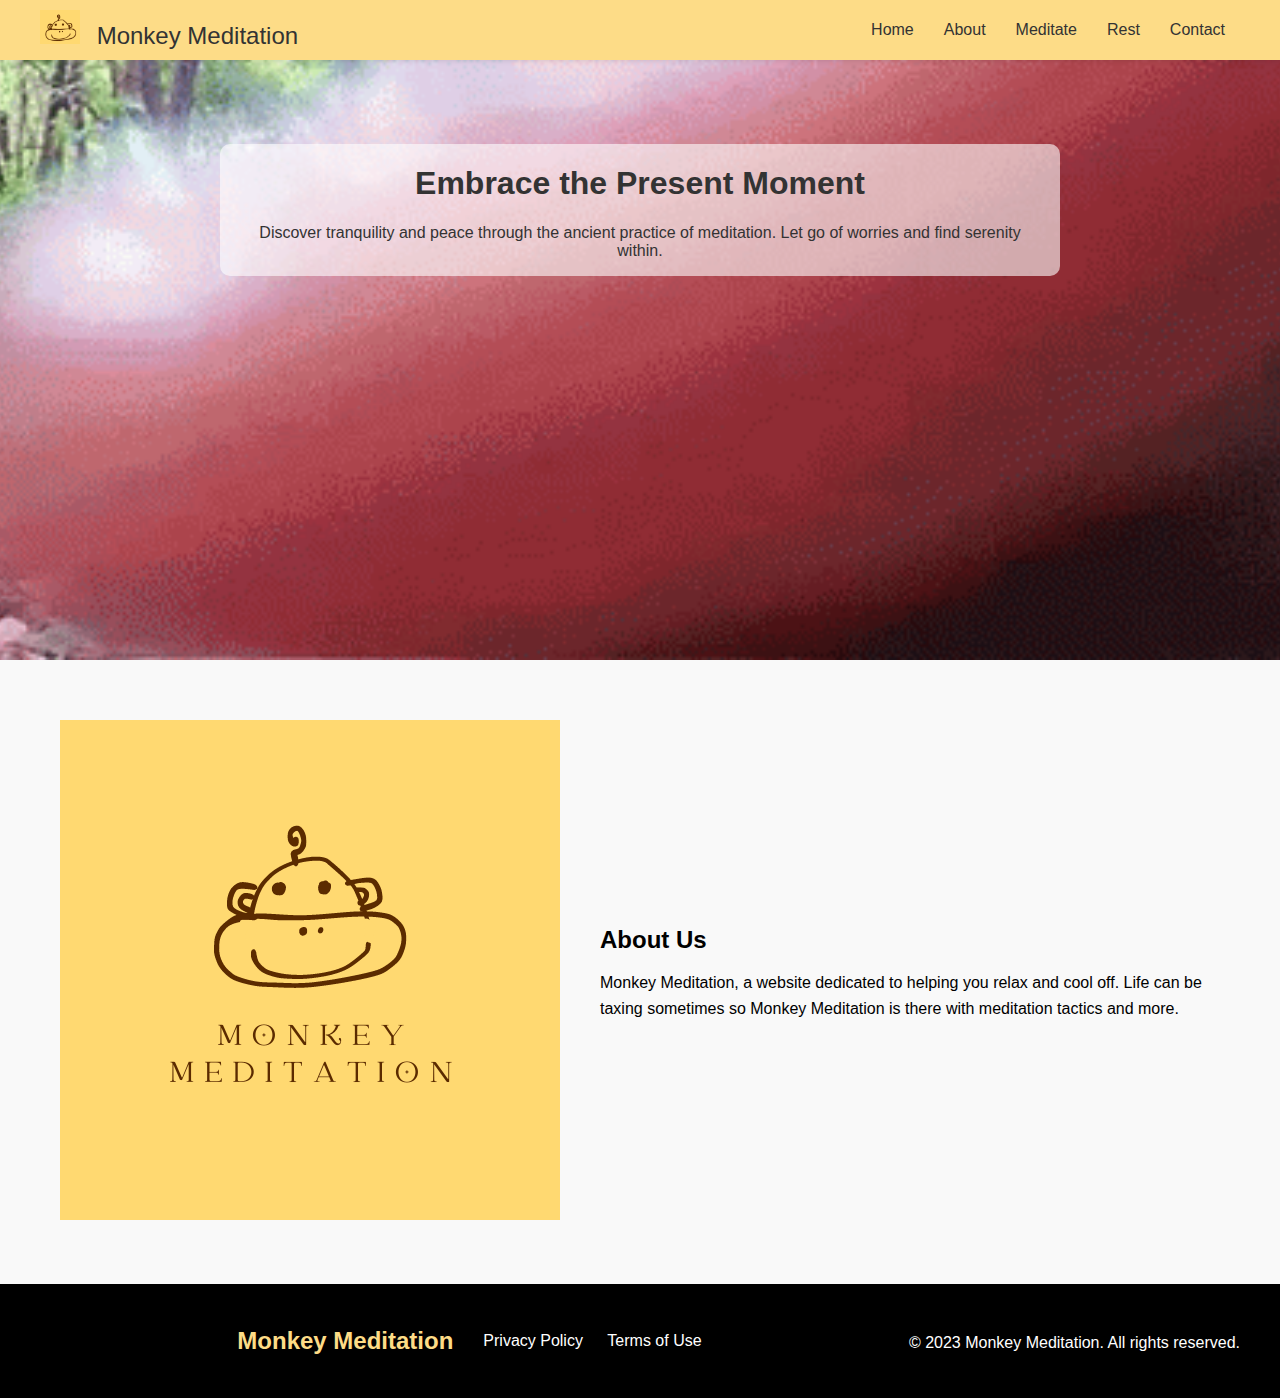
<file: index.html>
<!DOCTYPE html>
<html lang="en">
<head>
  <meta charset="UTF-8">
  <meta name="viewport" content="width=device-width, initial-scale=1.0">
  <link rel="stylesheet" href="style.css">
  <link rel="icon" type="image/x-icon" href="images/Monkey_Meditation_Logo.PNG">
  <title>Monkey Meditation</title>
</head>
<body>

<nav class="navbar">
  <div class="container">
    <a href="index.html" class="logo">
      <img src="images/Monkey_Meditation_Logo.PNG" alt="Logo">
      Monkey Meditation</a>
    <ul class="nav-links">
      <li><a href="index.html#home">Home</a></li>
      <li><a href="index.html#about">About</a></li>
      <li><a href="meditate.html">Meditate</a></li>
      <li><a href="rest.html">Rest</a></li>
      <li><a href="contact.html">Contact</a></li>
    </ul>
  </div>
</nav>

<section class="quote-section">
  <div class="quote-container">
    <h1>Embrace the Present Moment</h1>
    <p>Discover tranquility and peace through the ancient practice of meditation. Let go of worries and find serenity within.</p>
  </div>
</section>

<section class="about-section">
  <div class="container">
    <div class="about-content">
      <div class="about-image">
        <img src="images/Monkey_Meditation.png" alt="Logo">
      </div>
      <div class="about-text">
        <h2>About Us</h2>
        <p>Monkey Meditation, a website dedicated to helping you relax and cool off. 
          Life can be taxing sometimes so  Monkey Meditation is there with meditation tactics and more.</p>
      </div>
    </div>
  </div>
</section>

<footer class="footer">
  <div class="container">
    <div class="footer-content">
      <div class="footer-logo">
        <a href="#">Monkey Meditation</a>
      </div>
      <div class="footer-links">
        <a href="#">Privacy Policy</a>
        <a href="#">Terms of Use</a>
      </div>
    </div>
    <p class="footer-copyright">© 2023 Monkey Meditation. All rights reserved.</p>
  </div>
</footer>

<script src="script.js"></script>

</body>
</html>
</file>
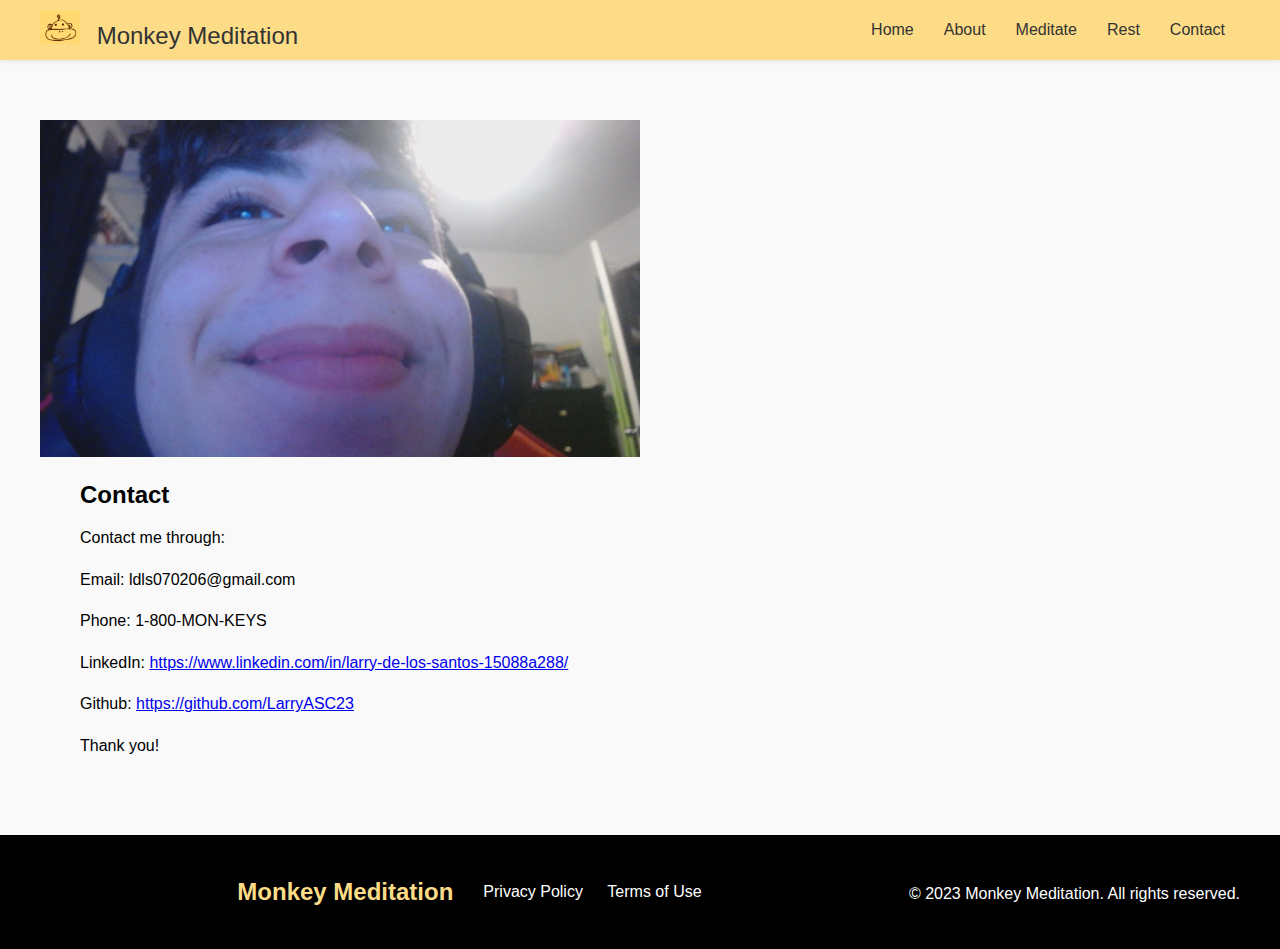
<file: contact.html>
<!DOCTYPE html>
<html lang="en">
<head>
  <meta charset="UTF-8">
  <meta name="viewport" content="width=device-width, initial-scale=1.0">
  <link rel="stylesheet" href="style.css">
  <link rel="icon" type="image/x-icon" href="images/Monkey_Meditation_Logo.PNG">
  <title>Meditate - Monkey Meditation</title>
</head>
<body>

<nav class="navbar">
  <div class="container">
    <a href="index.html" class="logo">
      <img src="images/Monkey_Meditation_Logo.PNG" alt="Logo">
      Monkey Meditation</a>
    <ul class="nav-links">
      <li><a href="index.html#home">Home</a></li>
      <li><a href="index.html#home">About</a></li>
      <li><a href="meditate.html">Meditate</a></li>
      <li><a href="rest.html">Rest</a></li>
      <li><a href="contact.html">Contact</a></li>
    </ul>
  </div>
</nav>

<section class="about-section">
    <div class="container">
      <div class="contact-content">
        <div class="contact-image">
          <img src="images/me.jpg" alt="Logo">
        </div>
        <div class="about-text">
          <h2>Contact</h2>
          <p>Contact me through:</p>
          <p>Email: ldls070206@gmail.com</p>
          <p>Phone: 1-800-MON-KEYS</p>
          <p>LinkedIn: <a href ="https://www.linkedin.com/in/larry-de-los-santos-15088a288/" 
            target="_blank">https://www.linkedin.com/in/larry-de-los-santos-15088a288/</a> </p>
          <p>Github: <a href ="https://github.com/LarryASC23" target="_blank">https://github.com/LarryASC23</a></p>
            <p>Thank you!</p>
        </div>
      </div>
    </div>
  </section>

<footer class="footer">
  <div class="container">
    <div class="footer-content">
      <div class="footer-logo">
        <a href="#">Monkey Meditation</a>
      </div>
      <div class="footer-links">
        <a href="#">Privacy Policy</a>
        <a href="#">Terms of Use</a>
      </div>
    </div>
    <p class="footer-copyright">© 2023 Monkey Meditation. All rights reserved.</p>
  </div>
</footer>

<script src="script.js"></script>

</body>
</html>
</file>
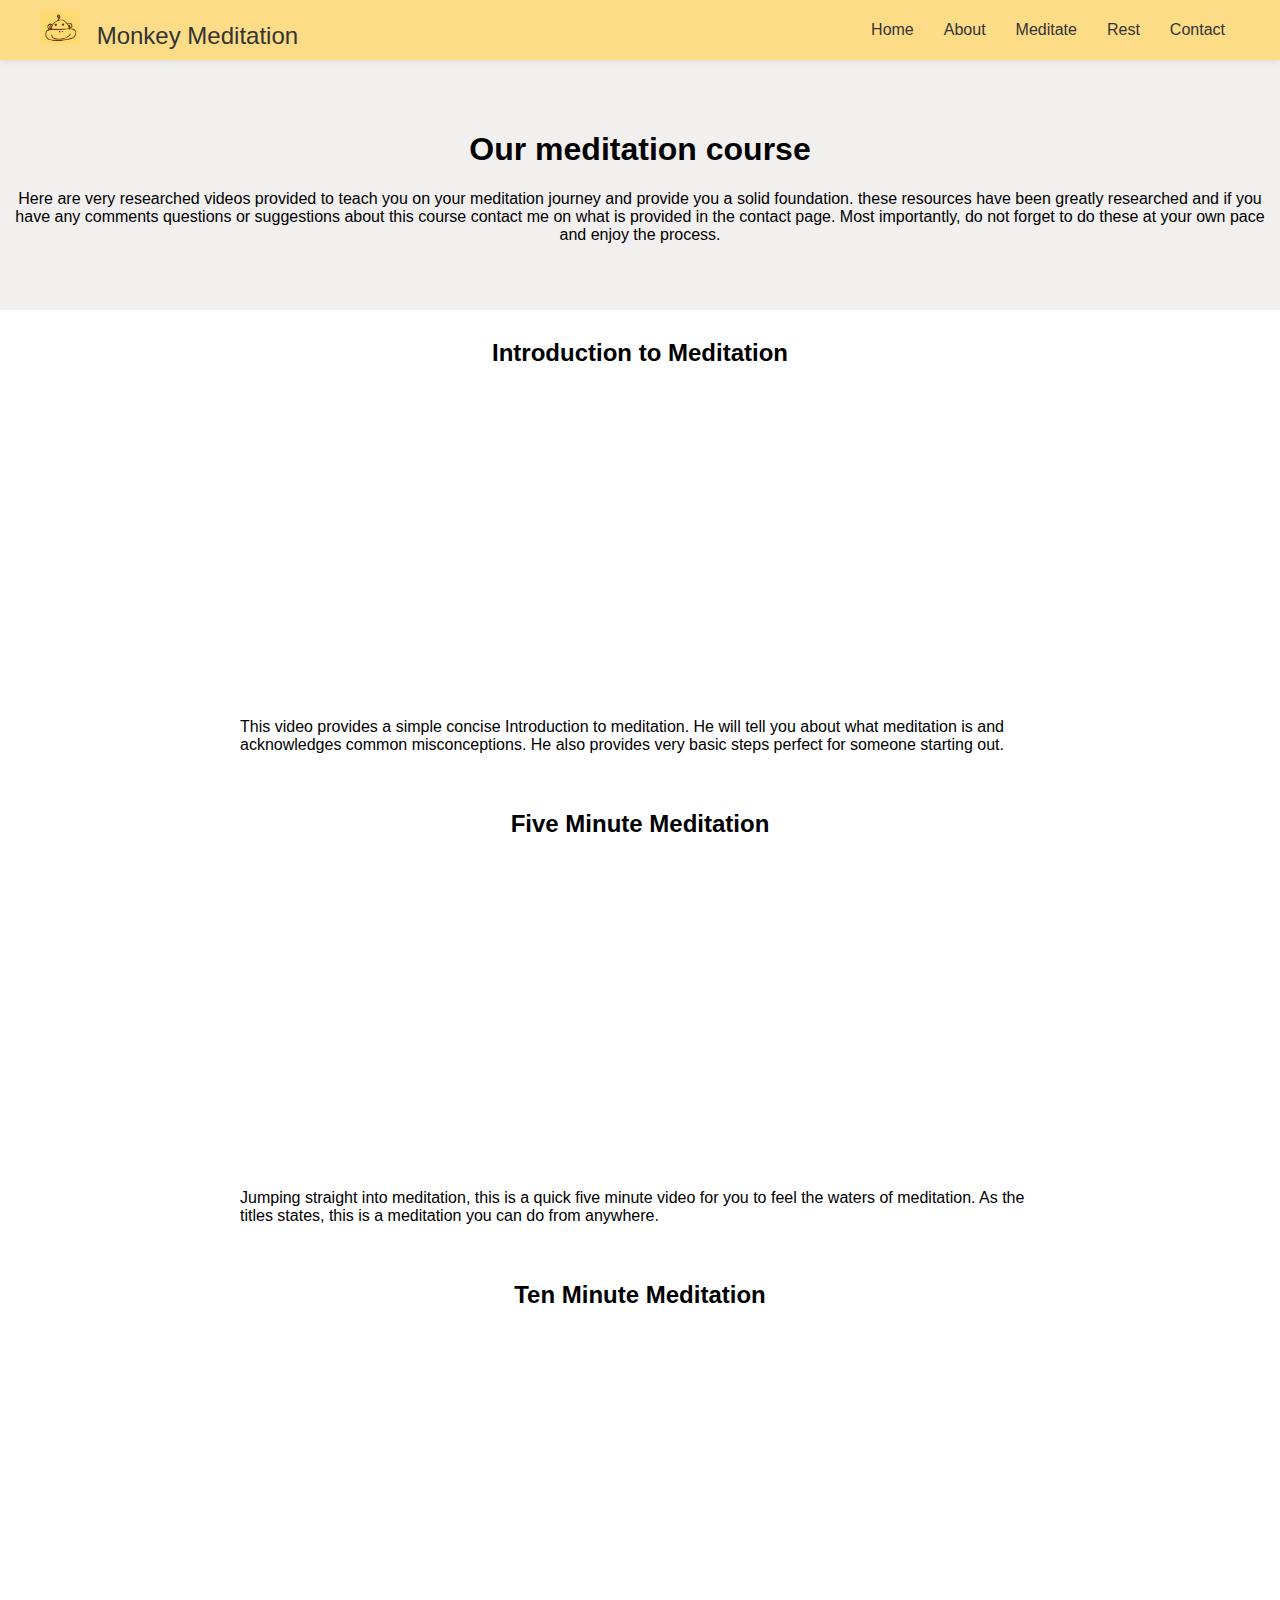
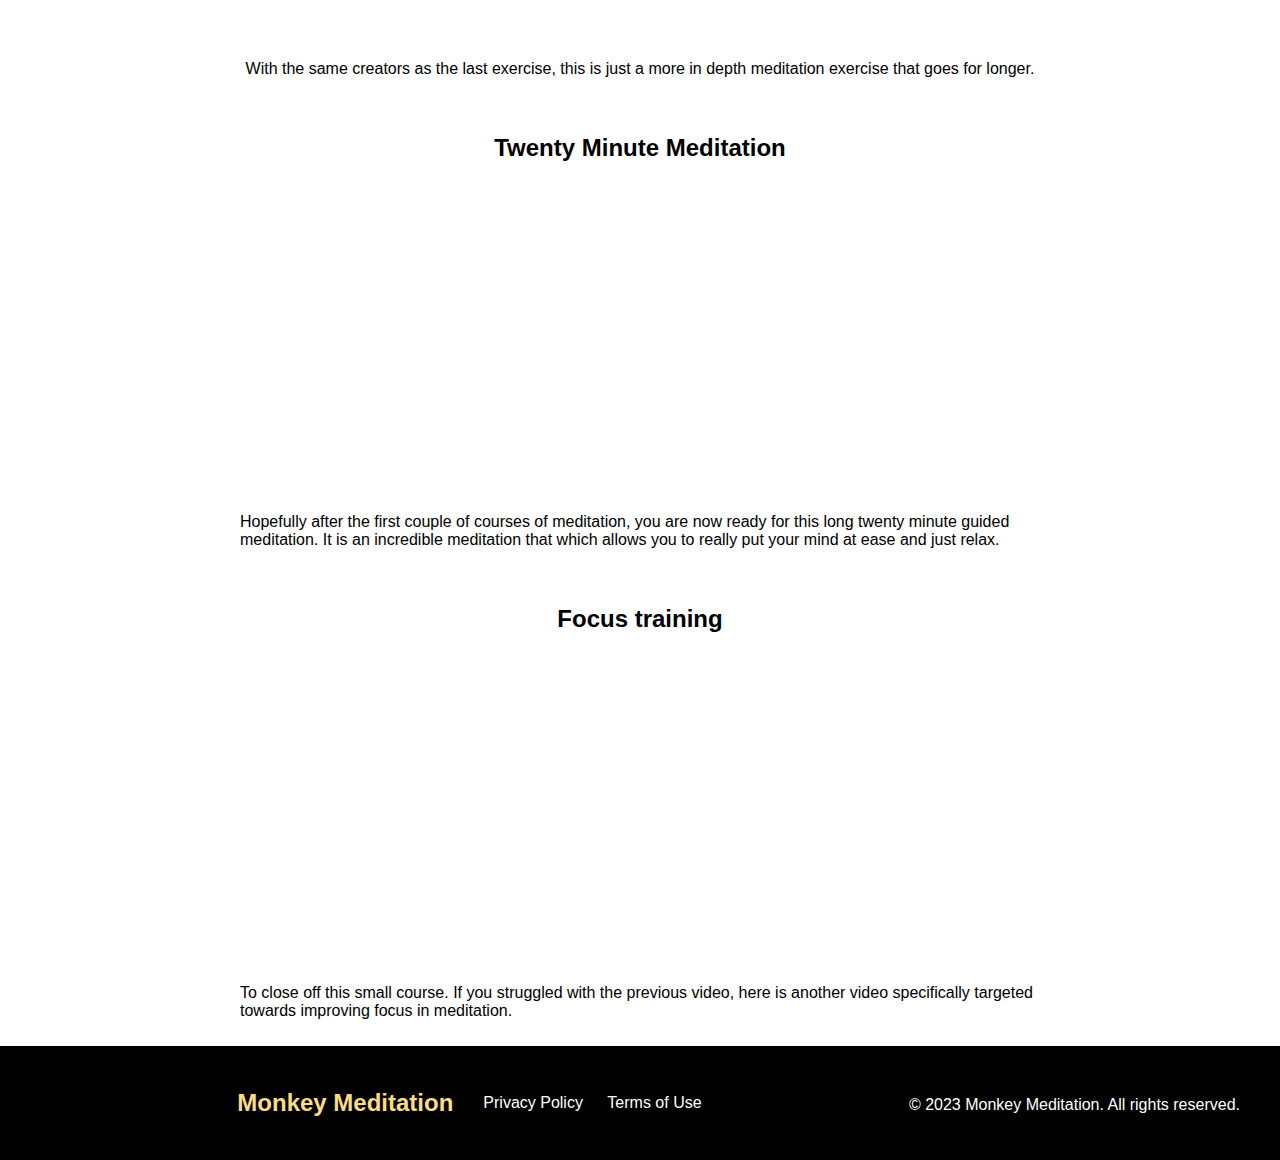
<file: meditate.html>
<!DOCTYPE html>
<html lang="en">
<head>
  <meta charset="UTF-8">
  <meta name="viewport" content="width=device-width, initial-scale=1.0">
  <link rel="stylesheet" href="style.css">
  <link rel="icon" type="image/x-icon" href="images/Monkey_Meditation_Logo.PNG">
  <title>Meditate - Monkey Meditation</title>
</head>
<body>

<nav class="navbar">
  <div class="container">
    <a href="index.html" class="logo">
      <img src="images/Monkey_Meditation_Logo.PNG" alt="Logo">
      Monkey Meditation</a>
    <ul class="nav-links">
      <li><a href="index.html#home">Home</a></li>
      <li><a href="index.html#home">About</a></li>
      <li><a href="meditate.html">Meditate</a></li>
      <li><a href="rest.html">Rest</a></li>
      <li><a href="contact.html">Contact</a></li>
    </ul>
  </div>
</nav>

<section class="meditate-head">
  <div class="meditate-container">
    <h1>Our meditation course</h1>
    <p>Here are very researched videos provided to teach you on your meditation journey and provide you a solid foundation.
      these resources have been greatly researched and if you have any comments questions or suggestions about this course contact me on what is provided
      in the contact page. Most importantly, do not forget to do these at your own pace and enjoy the process.
    </p>
  </div>
</section>

<section class="meditate-section">
  <div class="container">
    <h2>Introduction to Meditation</h2> 
    <iframe width="560" height="315" src="https://www.youtube.com/embed/thcEuMDWxoI" title="YouTube video player"
     frameborder="0" allow="accelerometer; autoplay; clipboard-write; encrypted-media; gyroscope; picture-in-picture; web-share" allowfullscreen></iframe>
    <p>This video provides a simple concise Introduction to meditation. He will tell you about what meditation is and acknowledges common misconceptions. He 
      also provides very basic steps perfect for someone starting out.
    </p> 
  </div>
</section>


<section class="meditate-section">
  <div class="container">
    <h2>Five Minute Meditation</h2>
    <iframe width="560" height="315" src="https://www.youtube.com/embed/inpok4MKVLM" title="YouTube video player"
     frameborder="0" allow="accelerometer; autoplay; clipboard-write; encrypted-media; gyroscope; picture-in-picture; web-share" allowfullscreen></iframe>
    <p>Jumping straight into meditation, this is a quick five minute video for you to feel the waters of meditation. As the titles states, this is a meditation 
      you can do from anywhere.
    </p>
  </div>
</section>

<section class="meditate-section">
  <div class="container">
    <h2>Ten Minute Meditation</h2>
    <iframe width="560" height="315" src="https://www.youtube.com/embed/U9YKY7fdwyg" title="YouTube video player"
     frameborder="0" allow="accelerometer; autoplay; clipboard-write; encrypted-media; gyroscope; picture-in-picture; web-share" allowfullscreen></iframe>
    <p>With the same creators as the last exercise, this is just a more in depth meditation exercise that goes for longer.</p>
  </div>
</section>

<section class="meditate-section">
  <div class="container">
    <h2>Twenty Minute Meditation</h2>
    <iframe width="560" height="315" src="https://www.youtube.com/embed/zYpvOotEbhQ" title="YouTube video player"
     frameborder="0" allow="accelerometer; autoplay; clipboard-write; encrypted-media; gyroscope; picture-in-picture; web-share" allowfullscreen></iframe>
    <p>Hopefully after the first couple of courses of meditation, you are now ready for this long twenty minute guided meditation. 
      It is an incredible meditation that which allows you to really put your mind at ease and just relax.
    </p>
  </div>
</section>

<section class="meditate-section">
  <div class="container">
    <h2>Focus training</h2>
    <iframe width="560" height="315" src="https://www.youtube.com/embed/ACHHe0yFlw4" title="YouTube video player"
     frameborder="0" allow="accelerometer; autoplay; clipboard-write; encrypted-media; gyroscope; picture-in-picture; web-share" allowfullscreen></iframe>
    <p>To close off this small course. If you struggled with the previous video, here is another video specifically targeted towards improving focus
      in meditation.
    </p>
  </div>
</section>

<footer class="footer">
  <div class="container">
    <div class="footer-content">
      <div class="footer-logo">
        <a href="#">Monkey Meditation</a>
      </div>
      <div class="footer-links">
        <a href="#">Privacy Policy</a>
        <a href="#">Terms of Use</a>
      </div>
    </div>
    <p class="footer-copyright">© 2023 Monkey Meditation. All rights reserved.</p>
  </div>
</footer>

<script src="script.js"></script>

</body>
</html>
</file>
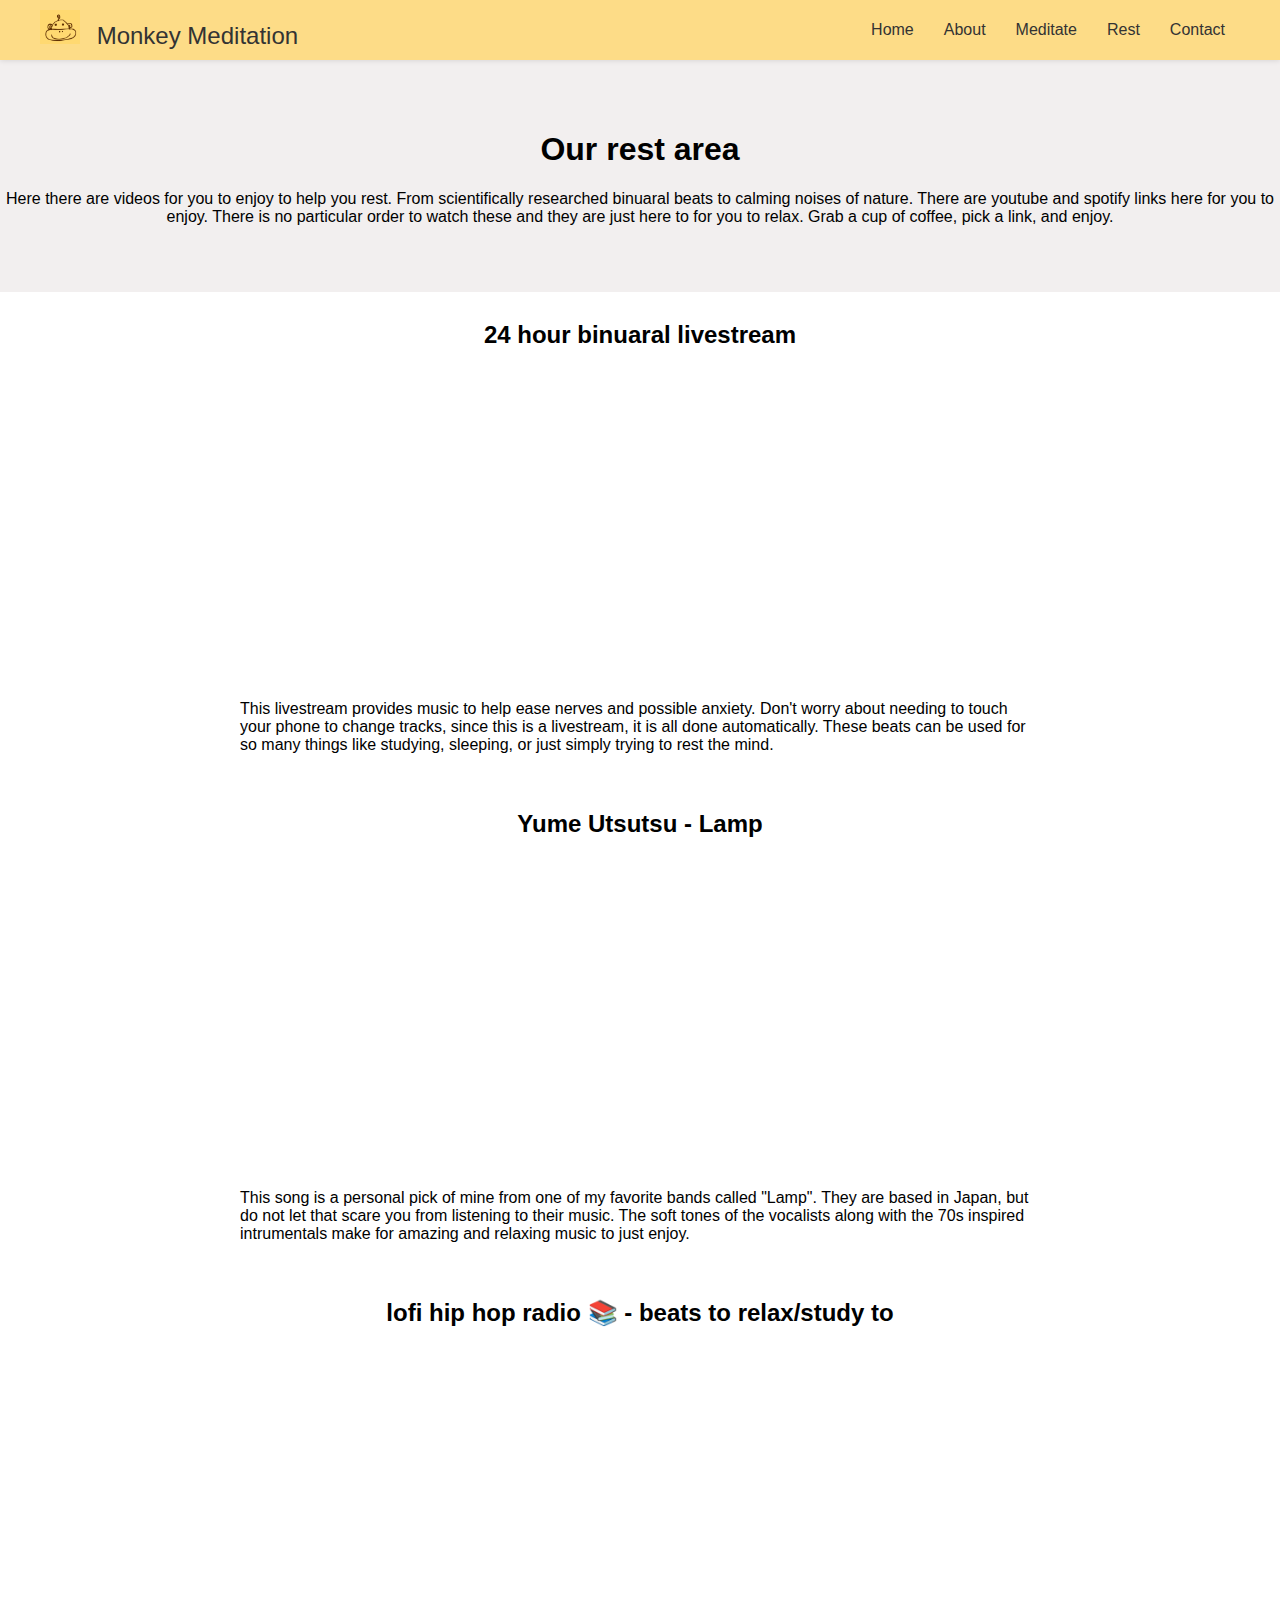
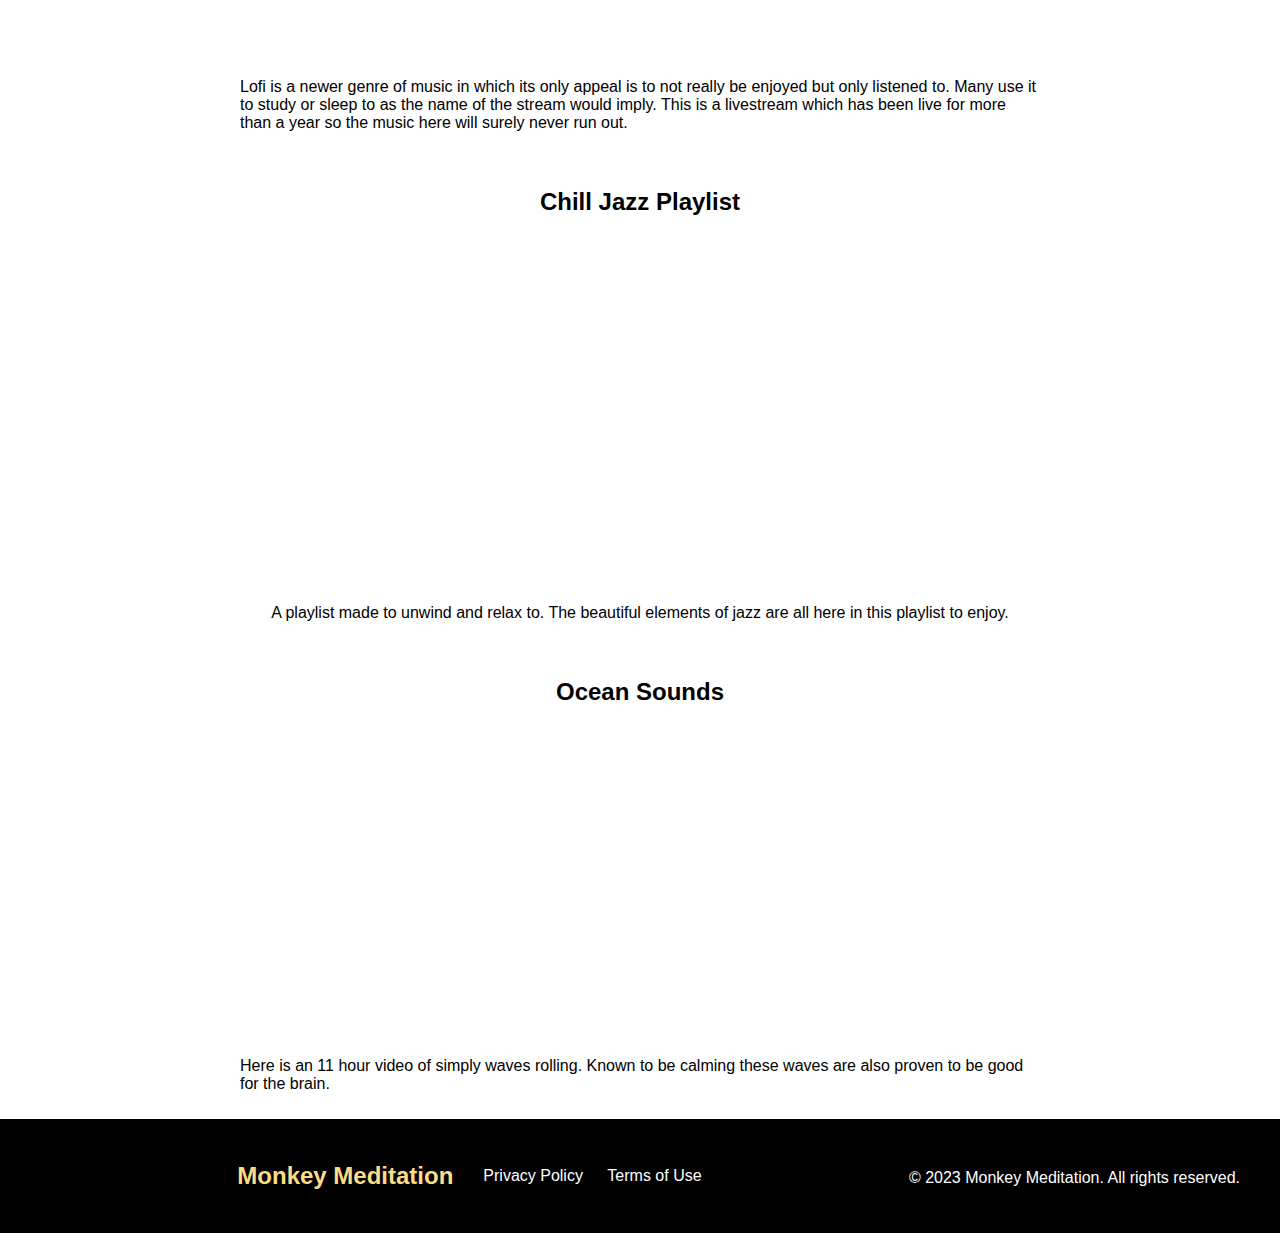
<file: rest.html>
<!DOCTYPE html>
<html lang="en">
<head>
  <meta charset="UTF-8">
  <meta name="viewport" content="width=device-width, initial-scale=1.0">
  <link rel="stylesheet" href="style.css">
  <link rel="icon" type="image/x-icon" href="images/Monkey_Meditation_Logo.PNG">
  <title>Monkey Meditation</title>
</head>
<body>

<nav class="navbar">
  <div class="container">
    <a href="index.html" class="logo">
      <img src="images/Monkey_Meditation_Logo.PNG" alt="Logo">
      Monkey Meditation
    </a>
    <ul class="nav-links">
      <li><a href="index.html#home">Home</a></li>
      <li><a href="index.html#home">About</a></li>
      <li><a href="meditate.html">Meditate</a></li>
      <li><a href="rest.html">Rest</a></li>
      <li><a href="contact.html">Contact</a></li>
    </ul>
  </div>
</nav>

<section class="meditate-head">
    <div class="meditate-container">
      <h1>Our rest area</h1>
      <p> Here there are videos for you to enjoy to help you rest. From scientifically researched
        binuaral beats to calming noises of nature. There are youtube and spotify links here for you
        to enjoy. There is no particular order to watch these and they are just here to for you to relax. Grab a cup of coffee, pick a link, and enjoy.
      </p>
    </div>
</section>

<section class="meditate-section">
  <div class="container">
    <h2>24 hour binuaral livestream</h2> 
    <iframe width="560" height="315" src="https://www.youtube.com/embed/WHz-vj8fY7s" title="YouTube video player"
     frameborder="0" allow="accelerometer; autoplay; clipboard-write; encrypted-media; gyroscope; picture-in-picture; web-share" allowfullscreen></iframe>
    <p>This livestream provides music to help ease nerves and possible anxiety. Don't worry about needing to touch your phone to change tracks, since this is
        a livestream, it is all done automatically. These beats can be used for so many things like studying, sleeping, or just simply trying to rest the mind.
    </p> 
  </div>
</section>

<section class="meditate-section">
    <div class="container">
      <h2>Yume Utsutsu - Lamp</h2> 
      <iframe width="560" height="315" src="https://www.youtube.com/embed/AJdTBPuZkHU" title="YouTube video player"
       frameborder="0" allow="accelerometer; autoplay; clipboard-write; encrypted-media; gyroscope; picture-in-picture; web-share" allowfullscreen></iframe>
      <p>This song is a personal pick of mine from one of my favorite bands called "Lamp". They are based in Japan, but do not let that scare you from listening to
        their music. The soft tones of the vocalists along with the 70s inspired intrumentals make for amazing and relaxing music to just enjoy.
      </p> 
    </div>
  </section>

  <section class="meditate-section">
    <div class="container">
      <h2>lofi hip hop radio 📚 - beats to relax/study to</h2> 
      <iframe width="560" height="315" src="https://www.youtube.com/embed/jfKfPfyJRdk" title="YouTube video player"
       frameborder="0" allow="accelerometer; autoplay; clipboard-write; encrypted-media; gyroscope; picture-in-picture; web-share" allowfullscreen></iframe>
      <p> Lofi is a newer genre of music in which its only appeal is to not really be enjoyed but only listened to. Many use it to study or sleep to as the name
        of the stream would imply. This is a livestream which has been live for more than a year so the music here will surely never run out.
      </p> 
    </div>
  </section>

  <section class="meditate-section">
    <div class="container">
      <h2>Chill Jazz Playlist</h2> 
      <iframe style="border-radius:12px" src="https://open.spotify.com/embed/playlist/37i9dQZF1DXdk2DZvqpqJY?utm_source=generator" width="100%" height="352"
       frameBorder="0" allowfullscreen="" allow="autoplay; clipboard-write; encrypted-media; fullscreen; picture-in-picture" loading="lazy"></iframe>
      <p> A playlist made to unwind and relax to. The beautiful elements of jazz are all here in this playlist to enjoy.
      </p> 
    </div>
  </section>

  <section class="meditate-section">
    <div class="container">
      <h2>Ocean Sounds</h2> 
      <iframe width="560" height="315" src="https://www.youtube.com/embed/bn9F19Hi1Lk" title="YouTube video player"
       frameborder="0" allow="accelerometer; autoplay; clipboard-write; encrypted-media; gyroscope; picture-in-picture; web-share" allowfullscreen></iframe>
      <p> Here is an 11 hour video of simply waves rolling. Known to be calming these waves are also proven to be good for the brain. 
      </p> 
    </div>
  </section>

<footer class="footer">
  <div class="container">
    <div class="footer-content">
      <div class="footer-logo">
        <a href="#">Monkey Meditation</a>
      </div>
      <div class="footer-links">
        <a href="#">Privacy Policy</a>
        <a href="#">Terms of Use</a>
      </div>
    </div>
    <p class="footer-copyright">© 2023 Monkey Meditation. All rights reserved.</p>
  </div>
</footer>

<script src="script.js"></script>

</body>
</html>
</file>
<file: style.css>
body {
    margin: 0;
    font-family: Arial, sans-serif;
  }
  
  .navbar {
    background-color: #FDDC87; 
    box-shadow: 0px 1px 5px rgba(0, 0, 0, 0.1);
    position: relative; 
    
  }

  .logo img {
    width: 40px; 
    height: auto; 
    margin-right: 10px; 
  }
  
  .quote-section {
    background-image: url('images/monkey-licking.gif'); 
    background-size: cover; 
    background-position: center; 
    padding: 50px 0;
    display: flex;
    justify-content: center;
    align-items: center;
    text-align: center;
    min-height: calc(100vh - 100px);
  }
  
  .quote-container {
    max-width: 800px;
    padding: 20px;
    background-color: rgba(255, 255, 255, 0.6); 
    color: #333; 
    border-radius: 10px;
  }
  
  .quote-heading {
    font-size: 36px;
    font-weight: bold;
    margin-bottom: 10px;
  }
  
  .quote-message {
    font-size: 18px;
    font-weight: bold;
    line-height: 1.6;
  }
  
  .container {
    display: flex;
    justify-content: space-between;
    align-items: center;
    max-width: 1200px;
    margin: 0 auto;
    padding: 10px 20px;
  }
  
  .logo {
    font-size: 24px;
    color: #333; 
    text-decoration: none;
  }
  
  .nav-links {
    list-style: none;
    display: flex;
    margin: 0;
    padding: 0;
  }
  
  .nav-links li {
    margin: 0 15px;
  }
  
  .nav-links a {
    color: #333; 
    text-decoration: none;
    transition: color 0.3s ease;
  }
  
  .nav-links a:hover {
    color: #fff; 
  }
  
  .quote-section {
    background-color: #fff; 
    padding: 50px 0;
    display: flex; 
    justify-content: center;
    align-items: center;
    text-align: center;
    min-height: calc(100vh - 100px); 
    margin-top: -300px; 
  }
  
  .quote-container {
    max-width: 800px;
    padding: 0 20px;
    color: #333;
  }

.quote-heading {
  font-size: 36px;
  font-weight: bold; 
  margin-bottom: 10px;
}

.quote-message {
  font-size: 18px;
  font-weight: bold; 
  line-height: 1.6;
}

.about-section {
  padding: 50px 0;
  background-color: #f9f9f9; 
}

.about-content {
  display: flex;
  justify-content: space-between;
  align-items: center;
  max-width: 1200px;
  margin: 0 auto;
  padding: 0 20px;
}

.about-image img {
  max-width: 100%;
  height: auto;
}

.content-content {
  display: flex;
  flex-direction: column;
  align-items: center;
  max-width: 1200px;
  margin: 0 auto;
  padding: 0 20px;
}

.contact-image img {
  max-width: 100%;
  height: auto;
  max-width: 50%;
}

.about-text {
  flex: 1;
  padding-left: 40px;
}

.about-text h2 {
  font-size: 24px;
  margin-bottom: 10px;
}

.about-text p {
  font-size: 16px;
  line-height: 1.6;
}

.footer {
  background-color: #000; 
  color: #fff; 
  padding: 20px 0;
}

.footer-content {
  display: flex;
  justify-content: space-between;
  align-items: center;
  max-width: 1200px;
  margin: 0 auto;
  padding: 0 20px;
}

.footer-logo a {
  color: #FDDC87;
  font-size: 24px;
  font-weight: bold;
  text-decoration: none;
  padding-right: 20px;
}

.footer-links a {
  color: #fff;
  text-decoration: none;
  margin: 0 10px;
}

.footer-copyright {
  text-align: center;
  margin-top: 20px;
}

.meditate-head {
  padding: 50px 0;
  background-color: #f2efef; 
  text-align: center;
}

.meditate-section .container {
  display: flex;
  flex-direction: column;
  align-items: center;
  max-width: 800px; 
  margin: 0 auto; 
}

.meditate-section iframe {
  width: 100%; 
  max-width: 100%; 
}
</file>
